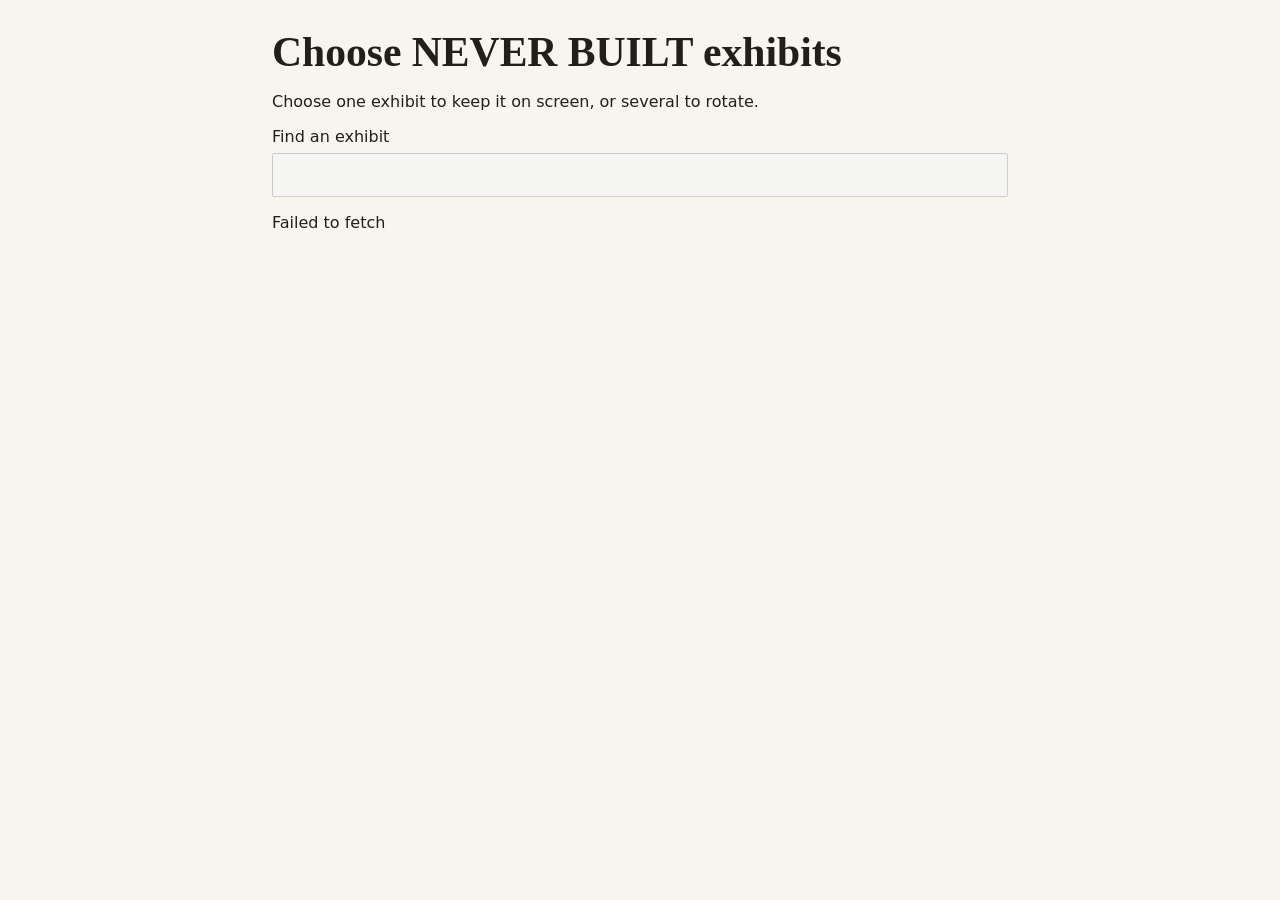
<file: website/picker.html>
<!doctype html>
<html lang="en">
<head>
  <meta charset="utf-8">
  <meta name="viewport" content="width=device-width, initial-scale=1">
  <title>Choose exhibits</title>
  <link rel="stylesheet" href="picker.css">
  <script src="picker.js" defer></script>
</head>
<body>
  <main>
    <h1 id="title">Choose exhibits</h1>
    <p id="instructions">Choose one exhibit to keep it on screen, or several to rotate.</p>
    <label for="search">Find an exhibit</label>
    <input type="search" id="search" autocomplete="off" disabled>
    <p id="status" role="status">Loading the live catalogue…</p>
    <div id="choices"></div>
    <section aria-label="Copy your selection" id="selection" hidden>
      <label for="selection-value">Paste this selection into <strong id="field-name">My exhibits</strong> in TRMNL.</label>
      <input id="selection-value" type="text" readonly>
      <button id="copy" type="button" disabled>Copy selection</button>
      <span id="copy-status" role="status"></span>
    </section>
  </main>
</body>
</html>
</file>
<file: website/picker.css>
:root { color-scheme: light; font: 16px system-ui, sans-serif; background: #f7f5ee; color: #221f1a; }
body { margin: 0; }
main { max-width: 46rem; margin: auto; padding: 1.25rem; }
h1 { font: 700 clamp(1.7rem, 6vw, 2.6rem) Georgia, serif; margin: .2em 0; }
input[type="search"], input[type="text"], button { box-sizing: border-box; min-height: 44px; font: inherit; }
input[type="search"], input[type="text"] { display: block; width: 100%; margin: .4rem 0; padding: .45rem .65rem; }
#choices { display: grid; grid-template-columns: repeat(auto-fit, minmax(min(100%, 16rem), 1fr)); gap: .4rem; }
.choice { min-height: 44px; display: flex; align-items: center; gap: .6rem; border: 1px solid #c5beb2; padding: .2rem .65rem; cursor: pointer; }
.choice img { width: 5.5rem; aspect-ratio: 16 / 9; object-fit: cover; }
.choice input { accent-color: #2c372a; }
.badge { font-size: .8rem; color: #4a5345; }
#selection { position: sticky; bottom: 0; background: #f7f5ee; border-top: 1px solid #c5beb2; padding: .8rem 0 .4rem; margin-top: 1rem; }
button { border: 0; padding: .4rem .9rem; background: #2c372a; color: white; cursor: pointer; }
button:disabled { opacity: .6; cursor: default; }
</file>
